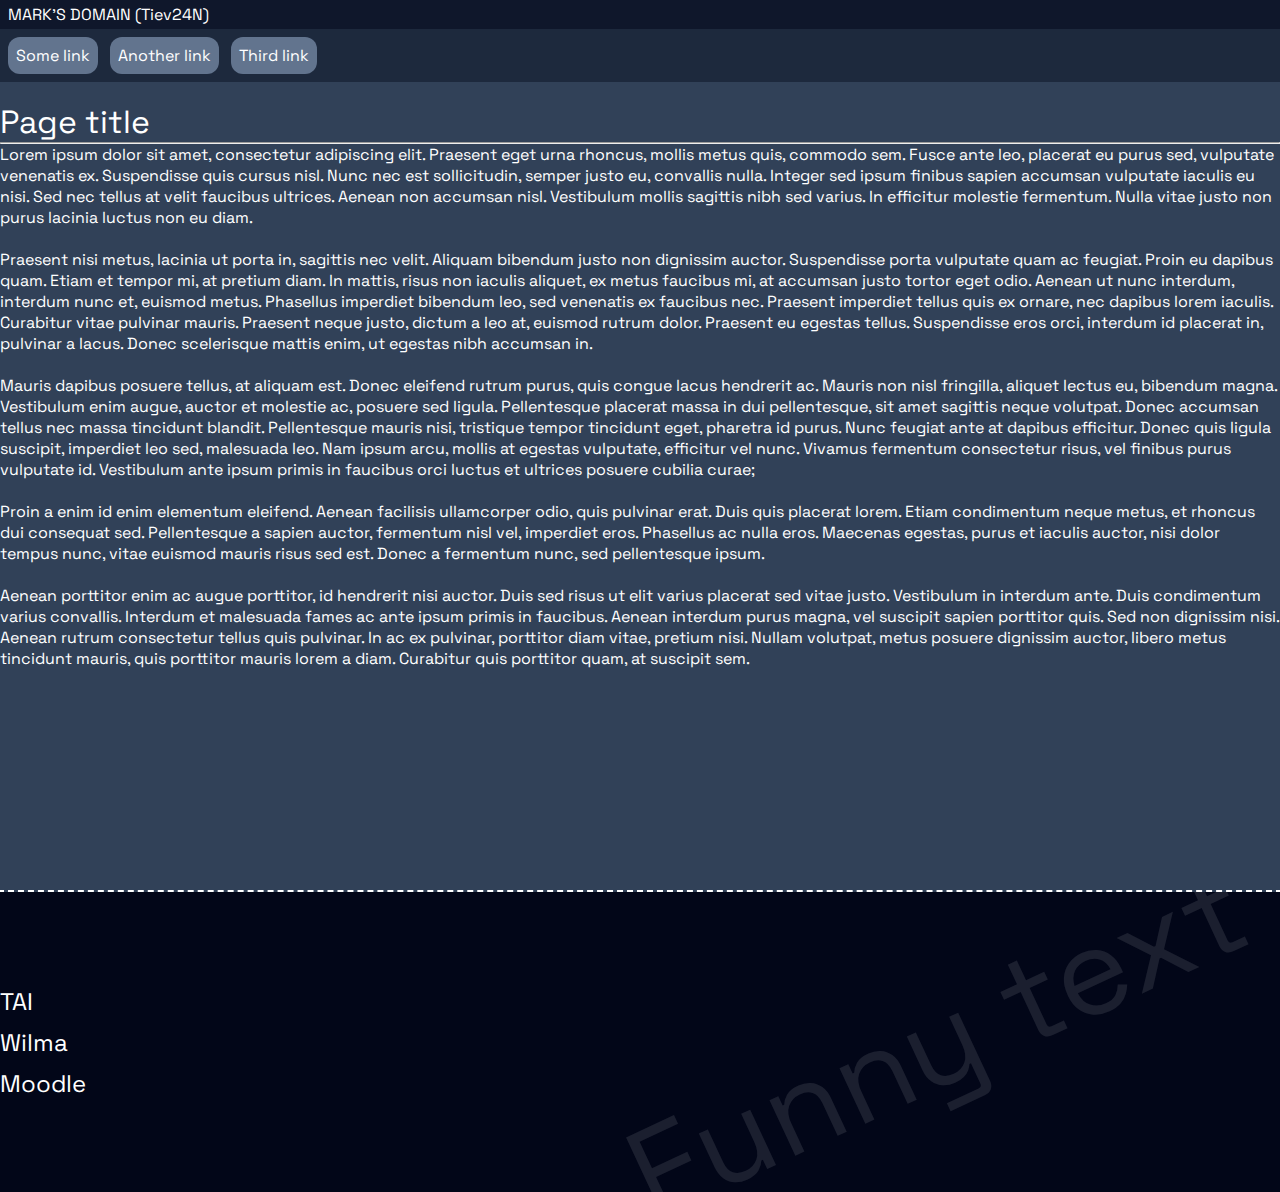
<file: example_gridpages/index.html>
<!DOCTYPE html>
<html lang="en">
<head>
    <meta charset="UTF-8">
    <meta name="viewport" content="width=device-width, initial-scale=1.0">
    <title>Mark's css grid example</title>
    <link rel="stylesheet" href="style.css">
</head>
<body>
    <header>
        <div class="header">
            <p>MARK'S DOMAIN (Tiev24N)</p>
        </div>
    </header>
    <nav class="main-nav-container">
        <div class="main-nav">
            <a class="main-nav-item">Some link</a>
            <a class="main-nav-item">Another link</a>
            <a class="main-nav-item">Third link</a>
        </div>
    </nav>
    <main>
        <div class="main">
            <h1>Page title</h1>
            <hr>
            <p>
Lorem ipsum dolor sit amet, consectetur adipiscing elit. Praesent eget urna rhoncus, mollis metus quis, commodo sem. Fusce ante leo, placerat eu purus sed, vulputate venenatis ex. Suspendisse quis cursus nisl. Nunc nec est sollicitudin, semper justo eu, convallis nulla. Integer sed ipsum finibus sapien accumsan vulputate iaculis eu nisi. Sed nec tellus at velit faucibus ultrices. Aenean non accumsan nisl. Vestibulum mollis sagittis nibh sed varius. In efficitur molestie fermentum. Nulla vitae justo non purus lacinia luctus non eu diam.
<br><br>
Praesent nisi metus, lacinia ut porta in, sagittis nec velit. Aliquam bibendum justo non dignissim auctor. Suspendisse porta vulputate quam ac feugiat. Proin eu dapibus quam. Etiam et tempor mi, at pretium diam. In mattis, risus non iaculis aliquet, ex metus faucibus mi, at accumsan justo tortor eget odio. Aenean ut nunc interdum, interdum nunc et, euismod metus. Phasellus imperdiet bibendum leo, sed venenatis ex faucibus nec. Praesent imperdiet tellus quis ex ornare, nec dapibus lorem iaculis. Curabitur vitae pulvinar mauris. Praesent neque justo, dictum a leo at, euismod rutrum dolor. Praesent eu egestas tellus. Suspendisse eros orci, interdum id placerat in, pulvinar a lacus. Donec scelerisque mattis enim, ut egestas nibh accumsan in.
<br><br>
Mauris dapibus posuere tellus, at aliquam est. Donec eleifend rutrum purus, quis congue lacus hendrerit ac. Mauris non nisl fringilla, aliquet lectus eu, bibendum magna. Vestibulum enim augue, auctor et molestie ac, posuere sed ligula. Pellentesque placerat massa in dui pellentesque, sit amet sagittis neque volutpat. Donec accumsan tellus nec massa tincidunt blandit. Pellentesque mauris nisi, tristique tempor tincidunt eget, pharetra id purus. Nunc feugiat ante at dapibus efficitur. Donec quis ligula suscipit, imperdiet leo sed, malesuada leo. Nam ipsum arcu, mollis at egestas vulputate, efficitur vel nunc. Vivamus fermentum consectetur risus, vel finibus purus vulputate id. Vestibulum ante ipsum primis in faucibus orci luctus et ultrices posuere cubilia curae;
<br><br>
Proin a enim id enim elementum eleifend. Aenean facilisis ullamcorper odio, quis pulvinar erat. Duis quis placerat lorem. Etiam condimentum neque metus, et rhoncus dui consequat sed. Pellentesque a sapien auctor, fermentum nisl vel, imperdiet eros. Phasellus ac nulla eros. Maecenas egestas, purus et iaculis auctor, nisi dolor tempus nunc, vitae euismod mauris risus sed est. Donec a fermentum nunc, sed pellentesque ipsum.
<br><br>
Aenean porttitor enim ac augue porttitor, id hendrerit nisi auctor. Duis sed risus ut elit varius placerat sed vitae justo. Vestibulum in interdum ante. Duis condimentum varius convallis. Interdum et malesuada fames ac ante ipsum primis in faucibus. Aenean interdum purus magna, vel suscipit sapien porttitor quis. Sed non dignissim nisi. Aenean rutrum consectetur tellus quis pulvinar. In ac ex pulvinar, porttitor diam vitae, pretium nisi. Nullam volutpat, metus posuere dignissim auctor, libero metus tincidunt mauris, quis porttitor mauris lorem a diam. Curabitur quis porttitor quam, at suscipit sem. 
            </p>
        </div>
    </main>
    <footer>
        <div class="footer">
            <p class="CTA-footer-background">Funny text</p>
            <div class="footer-links">
                <a class="footer-link" href="https://tai.fi/">
                    TAI
                </a>
                <a class="footer-link" href="https://turku.inschool.fi/">
                    Wilma
                </a>
                <a class="footer-link" href="https://taito.edu.turku.fi/">
                    Moodle
                </a>
            </div>
        </div>
    </footer>
</body>
</html>
</file>
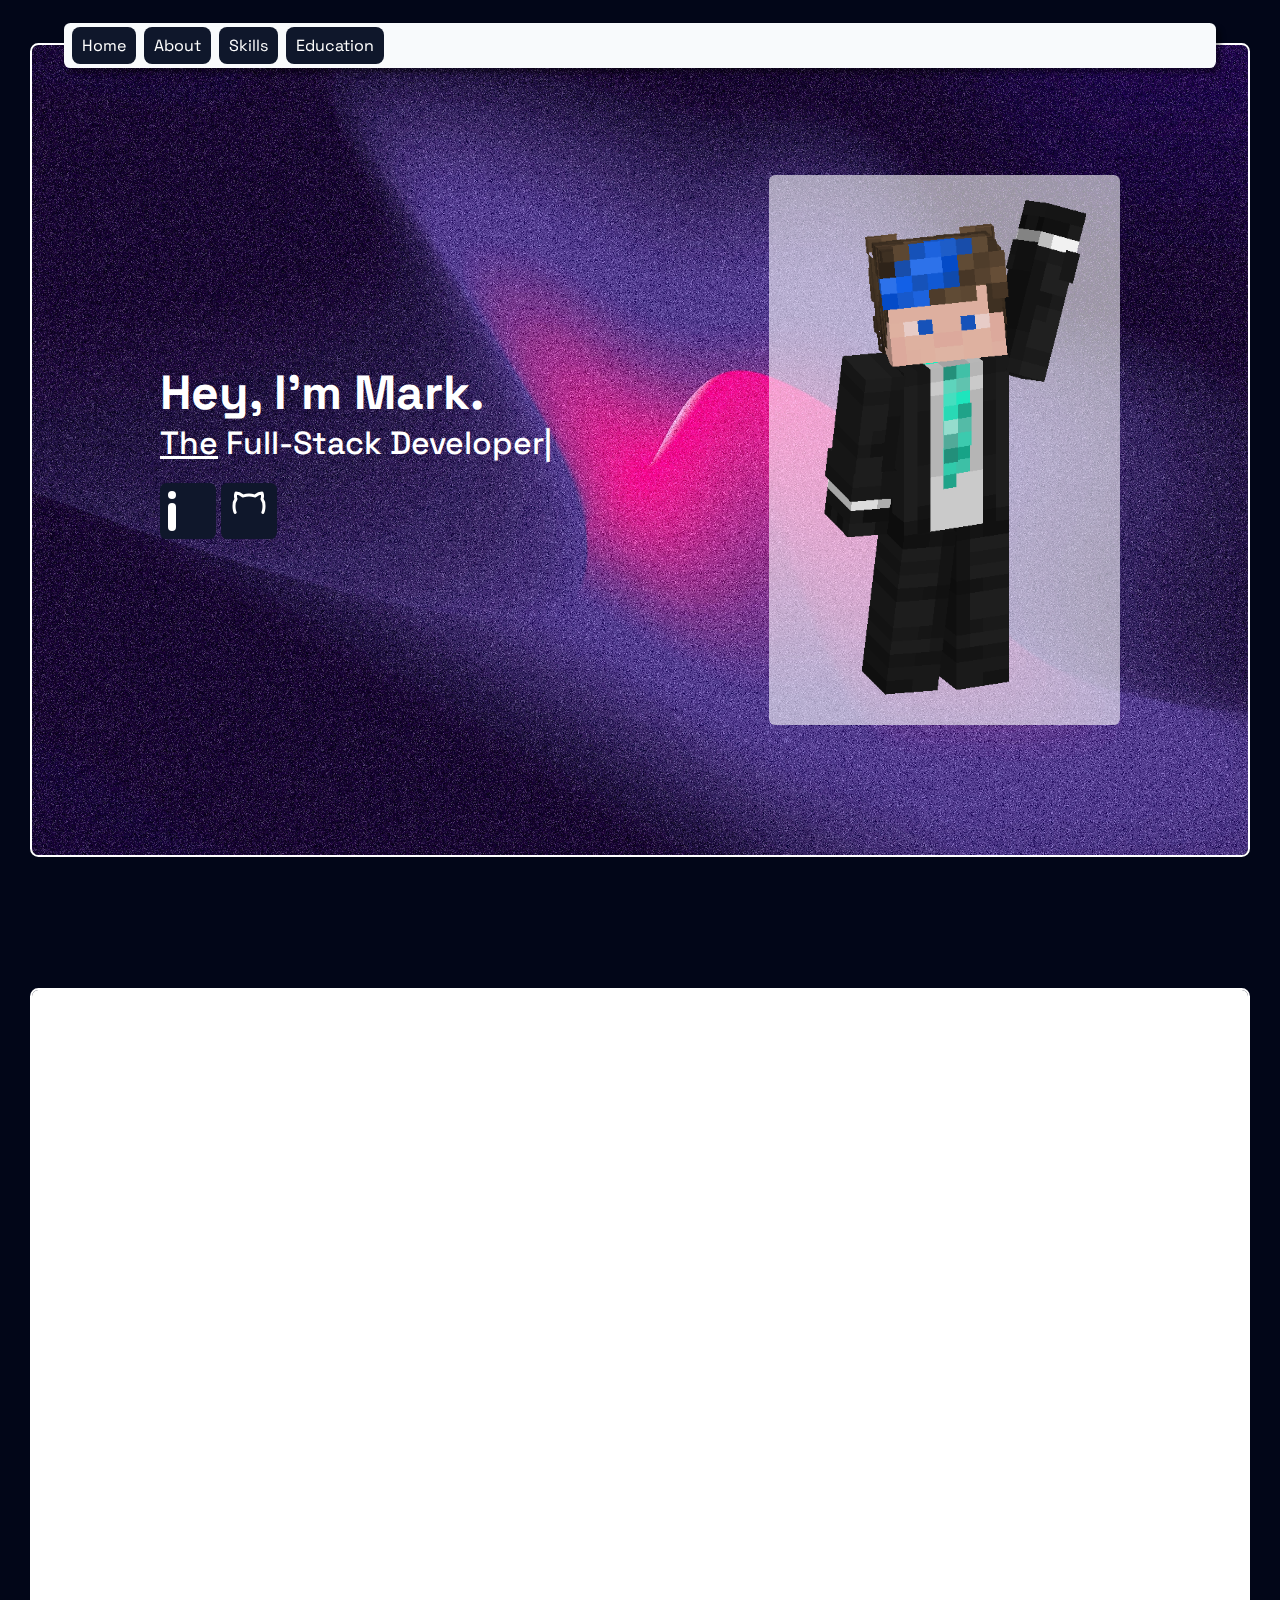
<file: portfolio/index.html>
<!DOCTYPE html>
<html lang="en">
<head>
    <meta charset="UTF-8">
    <meta name="viewport" content="width=device-width, initial-scale=1.0">
    <title>Document</title>
    <link rel="stylesheet" href="./assets/style.css">
    <link rel="preconnect" href="https://fonts.googleapis.com">
    <link rel="preconnect" href="https://fonts.gstatic.com" crossorigin>
    <link href="https://fonts.googleapis.com/css2?family=Space+Grotesk:wght@300..700&display=swap" rel="stylesheet">
    <script src="./assets/typed-2-0-12.js"></script>
</head>
<body>
    <nav class="navbar">
        <div class="pagenav">
            <a href="#hero-section" class="nav-link">Home</a>
            <a href="#history" class="nav-link">About</a>
            <a href="#skills" class="nav-link">Skills</a>
            <a href="#education" class="nav-link">Education</a>
        </div>
        <div class="sitenav">
            
        </div>
    </nav>
    <section class="section-container" id="hero-section">
        <div class="hero-section section">
            <div class="hero-section-texts">
                <h1>
                    Hey, I'm Mark.
                </h1>
                <h2>
                    <u>The</u> <span id="TypedText"></span>
                </h2>
                <div class="hero-links">
                    <a href="https://www.linkedin.com/in/markpikaro/" class="hero-link">
                        <svg xmlns="http://www.w3.org/2000/svg" width="48" height="48" viewBox="0 0 24 24">
                            <circle cx="4" cy="4" r="2" fill="#fff" fill-opacity="0">
                                <animate fill="freeze" attributeName="fill-opacity" dur="0.345s" values="0;1" />
                            </circle>
                            <g fill="none" stroke="#fff" stroke-linecap="round" stroke-linejoin="round" stroke-width="4">
                                <path stroke-dasharray="12" stroke-dashoffset="12" d="M4 10v10">
                                    <animate fill="freeze" attributeName="stroke-dashoffset" begin="0.345s" dur="0.46s" values="12;0" />
                                </path>
                                <path stroke-dasharray="12" stroke-dashoffset="12" d="M10 10v10">
                                    <animate fill="freeze" attributeName="stroke-dashoffset" begin="1.035s" dur="0.46s" values="12;0" />
                                </path>
                                <path stroke-dasharray="24" stroke-dashoffset="24" d="M10 15c0 -2.76 2.24 -5 5 -5c2.76 0 5 2.24 5 5v5">
                                    <animate fill="freeze" attributeName="stroke-dashoffset" begin="1.495s" dur="0.46s" values="24;0" />
                                </path>
                            </g>
                        </svg>
                    </a>
                    <a href="https://github.com/Futuraura" class="hero-link">
                        <svg xmlns="http://www.w3.org/2000/svg" viewBox="0 0 24 24">
                            <path fill="#fff" fill-opacity="0" d="M15 4.5c-0.39 -0.1 -1.33 -0.5 -3 -0.5c-1.67 0 -2.61 0.4 -3 0.5c-0.53 -0.43 -1.94 -1.5 -3.5 -1.5c-0.34 1 -0.29 2.22 0 3c-0.75 1 -1 2 -1 3.5c0 2.19 0.48 3.58 1.5 4.5c1.02 0.92 2.11 1.37 3.5 1.5c-0.65 0.54 -0.5 1.87 -0.5 2.5v4h6v-4c0 -0.63 0.15 -1.96 -0.5 -2.5c1.39 -0.13 2.48 -0.58 3.5 -1.5c1.02 -0.92 1.5 -2.31 1.5 -4.5c0 -1.5 -0.25 -2.5 -1 -3.5c0.29 -0.78 0.34 -2 0 -3c-1.56 0 -2.97 1.07 -3.5 1.5Z">
                                <animate fill="freeze" attributeName="fill-opacity" begin="1.84s" dur="0.345s" values="0;0.4" />
                            </path>
                            <g fill="none" stroke="#fff" stroke-linecap="round" stroke-linejoin="round" stroke-width="1.5">
                                <path stroke-dasharray="32" stroke-dashoffset="32" d="M12 4c1.67 0 2.61 0.4 3 0.5c0.53 -0.43 1.94 -1.5 3.5 -1.5c0.34 1 0.29 2.22 0 3c0.75 1 1 2 1 3.5c0 2.19 -0.48 3.58 -1.5 4.5c-1.02 0.92 -2.11 1.37 -3.5 1.5c0.65 0.54 0.5 1.87 0.5 2.5c0 0.73 0 3 0 3M12 4c-1.67 0 -2.61 0.4 -3 0.5c-0.53 -0.43 -1.94 -1.5 -3.5 -1.5c-0.34 1 -0.29 2.22 0 3c-0.75 1 -1 2 -1 3.5c0 2.19 0.48 3.58 1.5 4.5c1.02 0.92 2.11 1.37 3.5 1.5c-0.65 0.54 -0.5 1.87 -0.5 2.5c0 0.73 0 3 0 3">
                                    <animate fill="freeze" attributeName="stroke-dashoffset" dur="1.61s" values="32;0" />
                                </path>
                                <path stroke-dasharray="10" stroke-dashoffset="10" d="M9 19c-1.41 0 -2.84 -0.56 -3.69 -1.19c-0.84 -0.63 -1.09 -1.66 -2.31 -2.31">
                                    <animate fill="freeze" attributeName="stroke-dashoffset" begin="1.84s" dur="0.46s" values="10;0" />
                                </path>
                            </g>
                        </svg>
                    </a>
                </div>
            </div>
            <img class="hero-image" src="./assets/AvatarHero.png">
        </div>
    </section>
    <section class="section-container" id="history">
        <div class="section">

        </div>
    </section>
    <section class="section-container" id="skills">
        <div class="section">

        </div>
    </section>
    <section class="section-container" id="education">
        <div class="section">

        </div>
    </section>
    <script>
        var options = {
            strings: ['Full-Stack Developer','Cybersec Professional','"I use Linux btw" -guy','Billion Bucks Corp guy'],
            typeSpeed: 20,
            backSpeed: 20,
            loop: true,
            loopCount: Infinity,
            backDelay: 1000,
        };

        var typed = new Typed('#TypedText', options);
    </script>
</body>
</html>
</file>
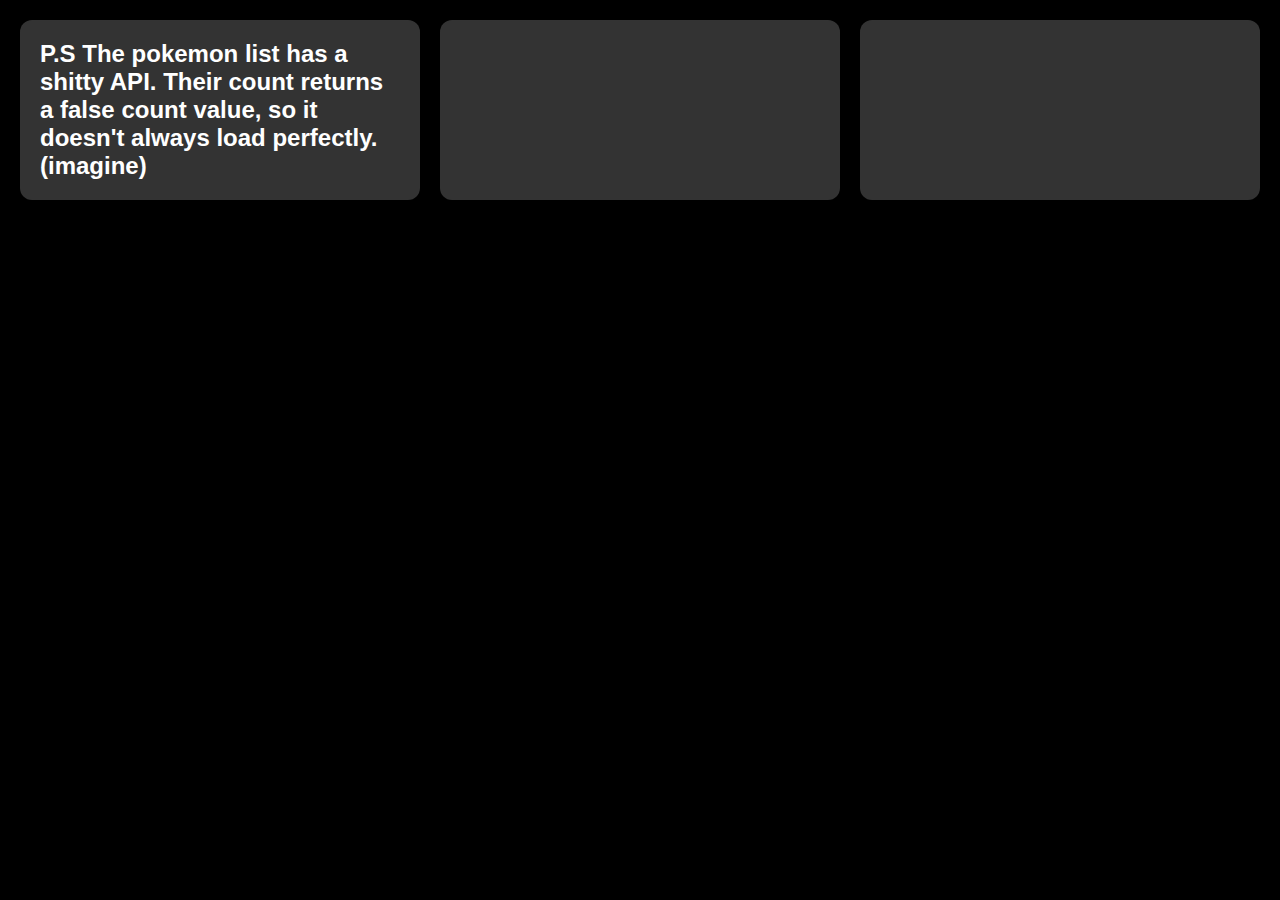
<file: flexing_with_flexbox.html>
<!DOCTYPE html>
<html lang="en">
<head>
    <meta charset="UTF-8">
    <meta name="viewport" content="width=device-width, initial-scale=1.0">
    <title>Document</title>
    <style>
        *{
            margin: 0;
            padding: 0;
            box-sizing: border-box;
        }
        body {
            background-color: #000;
            color: #fff;
            font-family: Arial, sans-serif;
        }
        .lists-list {
            display: grid;
            gap: 20px;
            grid-template-columns: 1fr 1fr 1fr;
            padding: 20px;
        }
        .list {
            height: 100%;
            background-color: #333;
            padding: 20px;
            border-radius: 12px;
            display: flex;
            flex-direction: column;
            gap: 20px;
        }
        .profile{
            align-items: center;
            justify-content: space-between;
            display: flex;
            height: 120px;
            outline: 2px white solid;
            border-radius: 12px;
            padding: 12px;
        }
        .profile-name{
            font-size: 24px;
            font-weight: 400;
        }
        .profile-image{
            border-radius: 12px;
            width: auto;
            height: 100%;
        }
    </style>
</head>
<body>
    <div class="lists-list">
        <div class="list" id="pokemon-list">
            <p style="align-self: center; font-size: 24px; font-weight: 900;">P.S The pokemon list has a shitty API. Their count returns a false count value, so it doesn't always load perfectly. (imagine)</p>
        </div>
        <div class="list" id="digimon-list">

        </div>
        <div class="list" id="palworld-list">

        </div>
    </div>
    <script>
        let apiData = {
            pokemon: {
                baseUrl: "https://pokeapi.co/api/v2/pokemon/",
                countUrl: "https://pokeapi.co/api/v2/pokemon",
                totalCount: 0,
                image: "sprites.other.official-artwork.front_default",
                name: "name"
            },
            digimon: {
                baseUrl: "https://digi-api.com/api/v1/digimon/",
                countUrl: "https://digi-api.com/api/v1/digimon",
                totalCount: 0,
                image: "images.0.href",
                name: "name"
            },
            rickandmorty: {
                baseUrl: "https://rickandmortyapi.com/api/character/",
                countUrl: "https://rickandmortyapi.com/api/character",
                totalCount: 0,
                image: "image",
                name: "name"
            }
        };

        async function PopulateList(apiType, listId) {
            const api = apiData[apiType];
            const list = document.getElementById(listId);
            
            for (let i = 0; i < 10; i++) {
                let success = false;
                
                while (!success) {
                    try {
                        let randomId = Math.floor(Math.random() * api.totalCount) + 1;
                        let response = await fetch(api.baseUrl + randomId);
                        let data = await response.json();
                        
                        let imageUrl;
                        if (apiType === 'pokemon') {
                            imageUrl = data.sprites.other['official-artwork'].front_default;
                        } else if (apiType === 'digimon') {
                            imageUrl = data.images[0].href;
                        } else {
                            imageUrl = data.image;
                        }

                        let html = `
                        <div class="profile">
                            <img src="${imageUrl}" class="profile-image">
                            <p class="profile-name">${data.name}</p>
                        </div>
                        `;
                        list.innerHTML += html;
                        success = true;
                    } catch {
                        console.log("Error! Retry.");
                    }
                }
            }
        }

        fetch("https://pokeapi.co/api/v2/pokemon")
            .then(response => response.json())
            .then(data => {
                apiData.pokemon.totalCount = data.count;
                return fetch("https://digi-api.com/api/v1/digimon");
            })
            .then(response => response.json())
            .then(data => {
                apiData.digimon.totalCount = data.pageable.totalElements;
                return fetch("https://rickandmortyapi.com/api/character");
            })
            .then(response => response.json())
            .then(data => {
                apiData.rickandmorty.totalCount = data.info.count;
                
                PopulateList("digimon", "digimon-list");
                PopulateList("rickandmorty", "palworld-list");
                PopulateList("pokemon", "pokemon-list");
            })
    </script>
    </body>
</html>
</file>
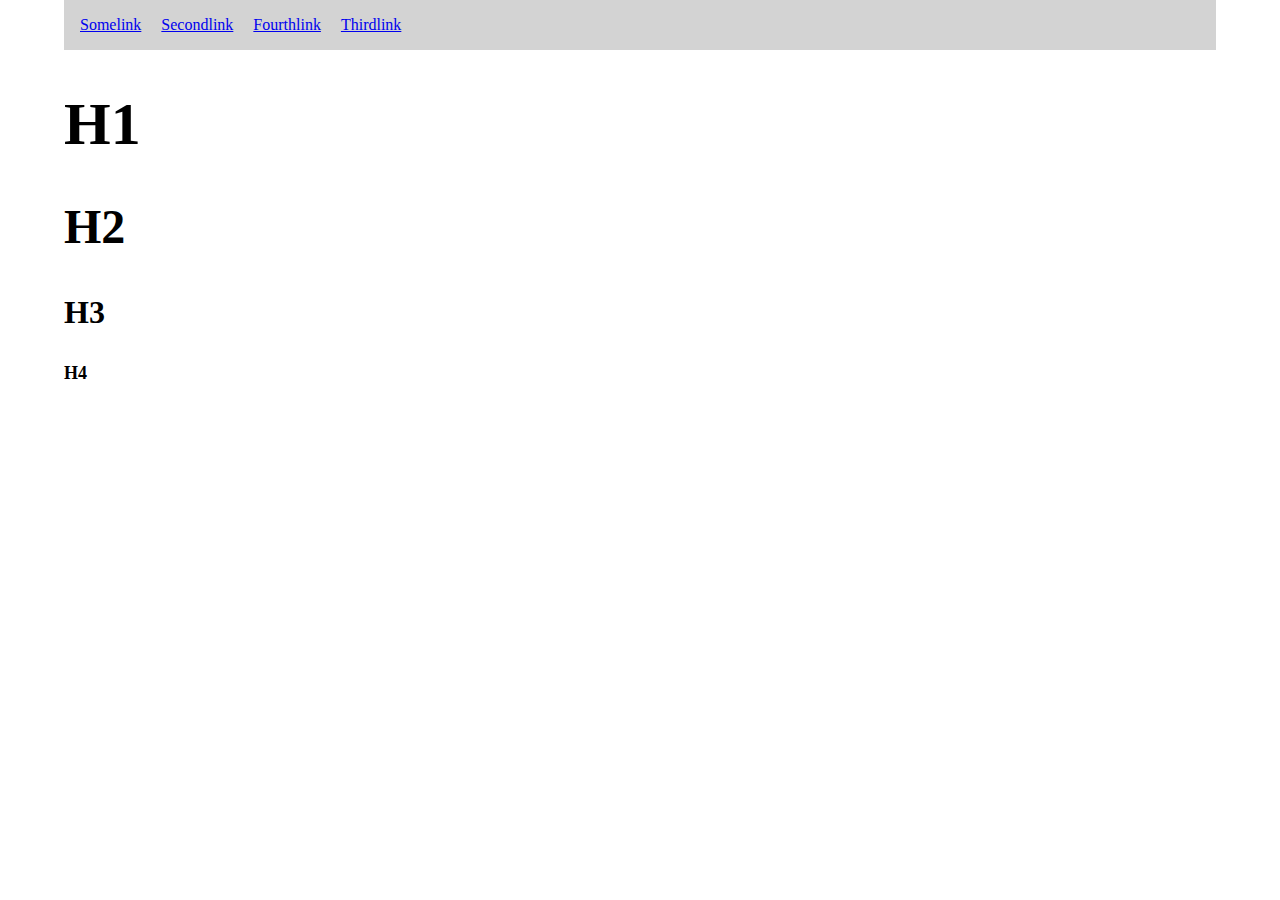
<file: media_query_testing.html>
<!DOCTYPE html>
<html lang="en">
<head>
    <meta charset="UTF-8">
    <meta name="viewport" content="width=device-width, initial-scale=1.0">
    <title>Document</title>
    <style>
        body {
            margin: 0 64px;
        }
        nav {
            background-color: lightgray;
            padding: 1em;
        }
        nav ul {
            list-style: none;
            padding: 0;
            margin: 0;
            display: flex;
            flex-direction: row;
        }
        nav li {
            margin-right: 20px;
        }
        h1 {
            font-size: 60px;
        }
        h2 {
            font-size: 48px;
        }
        h3 {
            font-size: 32px;
        }
        h4 {
            font-size: 18px;
        }
        @media (max-width: 640px) {
            body {
                margin: 0 16px;
            }
            nav ul {
                flex-direction: column;
            }
            nav li {
                margin-right: 0;
                margin-bottom: 10px;
            }
            h1 {
                font-size: 32px;
            }
            h2 {
                font-size: 26px;
            }
            h3 {
                font-size: 22px;
            }
            h4 {
                font-size: 18px;
            }
        }
    </style>
</head>
<body>
    <nav>
        <ul>
            <li><a href="#">Somelink</a></li>
            <li><a href="#">Secondlink</a></li>
            <li><a href="#">Fourthlink</a></li>
            <li><a href="#">Thirdlink</a></li>
        </ul>
    </nav>

    <h1>H1</h1>
    <h2>H2</h2>
    <h3>H3</h3>
    <h4>H4</h4>
</body>
</html>
</file>
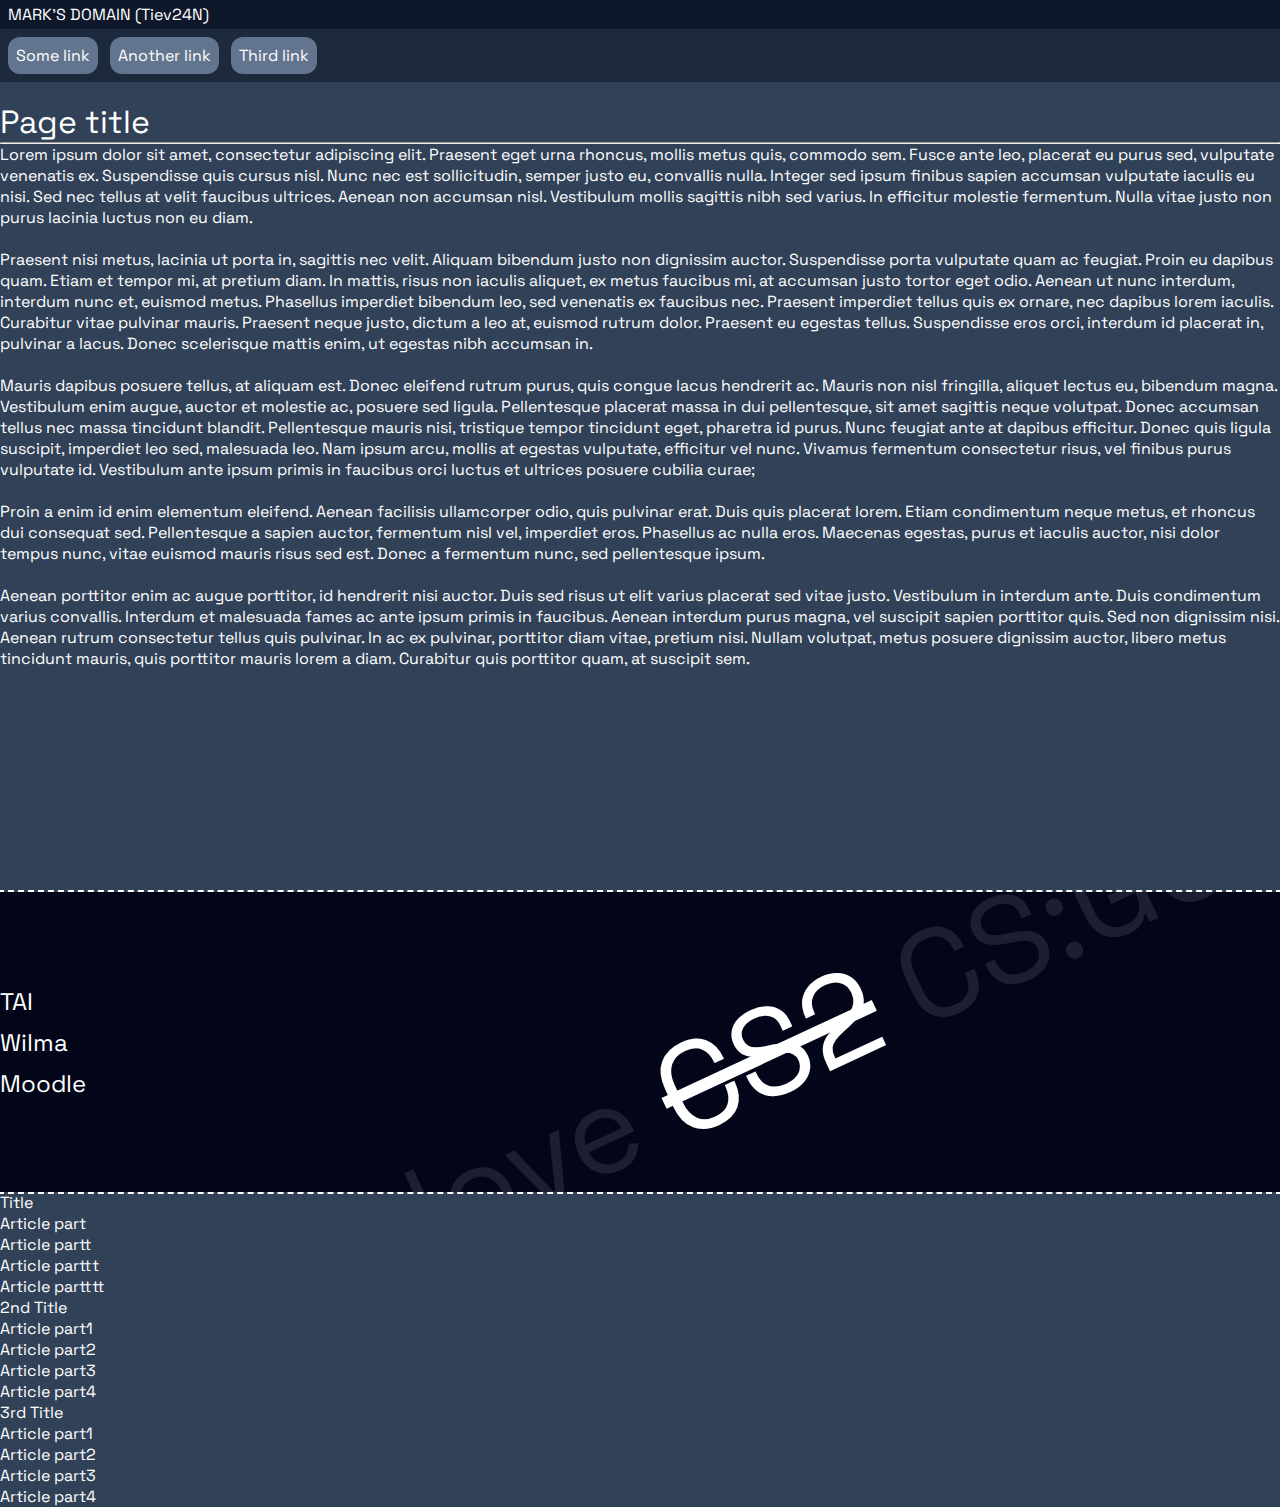
<file: example_gridpages/ruined.html>
<!DOCTYPE html>
<html lang="en">
<head>
    <meta charset="UTF-8">
    <meta name="viewport" content="width=device-width, initial-scale=1.0">
    <title>Mark's css grid example</title>
    <link rel="stylesheet" href="style.css">
</head>
<body>
    <header>
        <div class="header">
            <p>MARK'S DOMAIN (Tiev24N)</p>
        </div>
    </header>
    <nav class="main-nav-container">
        <div class="main-nav">
            <a class="main-nav-item">Some link</a>
            <a class="main-nav-item">Another link</a>
            <a class="main-nav-item">Third link</a>
        </div>
    </nav>
    <nav class="side-nav-container">
        <div class="side-nav">
            <ul class="side-nav-category">
                <p>Title</p>
                <li>Article part</li>
                <li>Article partt</li>
                <li>Article parttt</li>
                <li>Article partttt</li>
            </ul>
            <ul class="side-nav-category">
                <p>2nd Title</p>
                <li>Article part1</li>
                <li>Article part2</li>
                <li>Article part3</li>
                <li>Article part4</li>
            </ul>
            <ul class="side-nav-category">
                <p>3rd Title</p>
                <li>Article part1</li>
                <li>Article part2</li>
                <li>Article part3</li>
                <li>Article part4</li>
            </ul>
        </div>
    </nav>
    <main>
        <div class="main">
            <h1>Page title</h1>
            <hr>
            <p>
            Lorem ipsum dolor sit amet, consectetur adipiscing elit. Praesent eget urna rhoncus, mollis metus quis, commodo sem. Fusce ante leo, placerat eu purus sed, vulputate venenatis ex. Suspendisse quis cursus nisl. Nunc nec est sollicitudin, semper justo eu, convallis nulla. Integer sed ipsum finibus sapien accumsan vulputate iaculis eu nisi. Sed nec tellus at velit faucibus ultrices. Aenean non accumsan nisl. Vestibulum mollis sagittis nibh sed varius. In efficitur molestie fermentum. Nulla vitae justo non purus lacinia luctus non eu diam.
            <br><br>
            Praesent nisi metus, lacinia ut porta in, sagittis nec velit. Aliquam bibendum justo non dignissim auctor. Suspendisse porta vulputate quam ac feugiat. Proin eu dapibus quam. Etiam et tempor mi, at pretium diam. In mattis, risus non iaculis aliquet, ex metus faucibus mi, at accumsan justo tortor eget odio. Aenean ut nunc interdum, interdum nunc et, euismod metus. Phasellus imperdiet bibendum leo, sed venenatis ex faucibus nec. Praesent imperdiet tellus quis ex ornare, nec dapibus lorem iaculis. Curabitur vitae pulvinar mauris. Praesent neque justo, dictum a leo at, euismod rutrum dolor. Praesent eu egestas tellus. Suspendisse eros orci, interdum id placerat in, pulvinar a lacus. Donec scelerisque mattis enim, ut egestas nibh accumsan in.
            <br><br>
            Mauris dapibus posuere tellus, at aliquam est. Donec eleifend rutrum purus, quis congue lacus hendrerit ac. Mauris non nisl fringilla, aliquet lectus eu, bibendum magna. Vestibulum enim augue, auctor et molestie ac, posuere sed ligula. Pellentesque placerat massa in dui pellentesque, sit amet sagittis neque volutpat. Donec accumsan tellus nec massa tincidunt blandit. Pellentesque mauris nisi, tristique tempor tincidunt eget, pharetra id purus. Nunc feugiat ante at dapibus efficitur. Donec quis ligula suscipit, imperdiet leo sed, malesuada leo. Nam ipsum arcu, mollis at egestas vulputate, efficitur vel nunc. Vivamus fermentum consectetur risus, vel finibus purus vulputate id. Vestibulum ante ipsum primis in faucibus orci luctus et ultrices posuere cubilia curae;
            <br><br>
            Proin a enim id enim elementum eleifend. Aenean facilisis ullamcorper odio, quis pulvinar erat. Duis quis placerat lorem. Etiam condimentum neque metus, et rhoncus dui consequat sed. Pellentesque a sapien auctor, fermentum nisl vel, imperdiet eros. Phasellus ac nulla eros. Maecenas egestas, purus et iaculis auctor, nisi dolor tempus nunc, vitae euismod mauris risus sed est. Donec a fermentum nunc, sed pellentesque ipsum.
            <br><br>
            Aenean porttitor enim ac augue porttitor, id hendrerit nisi auctor. Duis sed risus ut elit varius placerat sed vitae justo. Vestibulum in interdum ante. Duis condimentum varius convallis. Interdum et malesuada fames ac ante ipsum primis in faucibus. Aenean interdum purus magna, vel suscipit sapien porttitor quis. Sed non dignissim nisi. Aenean rutrum consectetur tellus quis pulvinar. In ac ex pulvinar, porttitor diam vitae, pretium nisi. Nullam volutpat, metus posuere dignissim auctor, libero metus tincidunt mauris, quis porttitor mauris lorem a diam. Curabitur quis porttitor quam, at suscipit sem. 
            </p>
        </div>
    </main>
    <footer>
        <div class="footer">
            <p class="CTA-footer-background">I love <s>CS2</s> CS:GO</p>
            <div class="footer-links">
                <a class="footer-link" href="https://tai.fi/">
                    TAI
                </a>
                <a class="footer-link" href="https://turku.inschool.fi/">
                    Wilma
                </a>
                <a class="footer-link" href="https://taito.edu.turku.fi/">
                    Moodle
                </a>
            </div>
        </div>
    </footer>
</body>
</html>
</file>
<file: example_gridpages/style.css>
@import url('https://fonts.googleapis.com/css2?family=Space+Grotesk:wght@300..700&display=swap');

:root{
    --pagewidth: 1400px;
}

*{
    padding: 0;
    margin: 0;
    color: #FFF;
    font-family: 'space grotesk';
    font-weight: 400;
    box-sizing: border-box;
}
a:link {
    text-decoration: none;
}

a:visited {
    text-decoration: none;
}

a:hover {
    text-decoration: none;
}

a:active {
    text-decoration: none;
}

body{
    background: oklch(37.2% 0.044 257.287);
    display: grid;
    grid-template-areas: 
    "header header header"
    "mainnav mainnav mainnav"
    "main main main"
    "footer footer footer"
    ;
}
header{
    grid-area: header;
    background: oklch(20.8% 0.042 265.755);
    width: 100vw;
    padding: 4px 8px;
    margin: 0;
    display: flex;
    justify-content: center;
    align-items: center;
}
.header{
    user-select: none;
    width: 100vw;
    max-width: var(--pagewidth);
}
.main-nav-container{
    grid-area: mainnav;
    display: flex;
    justify-content: center;
    align-items: center;
    padding: 8px;
    margin: 0;
    width: 100vw;
    background: oklch(27.9% 0.041 260.031);
}
.main-nav{
    display: flex;
    flex-direction: row;
    gap: 12px;
    width: 100vw;
    max-width: var(--pagewidth);
    user-select: none;
}
.main-nav-item{
    border-radius: 12px;
    background: oklch(55.4% 0.046 257.417);
    height: 100%;
    padding: 8px 8px;
    align-items: center;
    justify-content: center;
    user-select: none;
    transition: 150ms ease-out;
}
.main-nav-item:hover{
    background: oklch(86.9% 0.022 252.894);
    color: black;
    transition: 150ms ease-out;
}
main{
    grid-area: main;
}
.main{
    padding: 20px 0;
    margin: auto;
    min-height: 90vh;
    max-width: var(--pagewidth);
}
footer{
    grid-area: footer;
    width: 100vw;
    background: oklch(12.9% 0.042 264.695);
    height: 300px;
    display: flex;
    justify-content: center;
    align-items: center;
    overflow: hidden;
    position: relative;
    outline: 2px white dashed;
    user-select: none;
}
.footer{
    max-width: var(--pagewidth);
    width: 100vw;
    display: flex;
    flex-direction: row;
}
@keyframes lets-talk-blink {
    0%{
        color: rgba(255,255,255,0.1);
    }
    50%{
        color: rgba(255,255,255,0.2);
    }
    100%{
        color: rgba(255,255,255,0.1);
    }
}
.footer-links{
    display: flex;
    text-align: left;
    flex-direction: column;
    justify-content: left;
    text-align: left;
    gap: 10px;
}
.footer-link {
    font-size: 24px;
    display: flex;
    transition: all 0.3s ease;
    cursor: pointer;
}

.footer-link:hover {
    text-decoration: underline;
}
.CTA-footer-background{
    color: rgba(255,255,255,0.1);
    position: absolute;
    bottom: 70px;
    right: 10px;
    transform: rotate(-25deg);
    font-size: 125px;
    z-index: 0;
    pointer-events: none;
    white-space: nowrap;
    animation: lets-talk-blink 4s linear infinite;
}
</file>
<file: portfolio/assets/style.css>
@font-face {
    font-family: 'space grotesk';
    src: url(fonts/Space_Grotesk/SpaceGrotesk-VariableFont_wght.ttf);
}

*{
    margin: 0;
    padding: 0;
}

html{
    scroll-snap-type: y mandatory;
}

body{
    background-color: oklch(12.9% 0.042 264.695);
    display: grid;
    grid-template-columns: 1fr;
    justify-items: center;
    row-gap: 5vh;
    scroll-snap-type: y mandatory;
}

.navbar{
    display: flex;
    flex-direction: row;
    width: 90vw;
    position: fixed;
    top: 2.5vh;
    height: 5vh;
    background-color: oklch(98.4% 0.003 247.858);
    border-radius: 0.5vw;
    box-shadow: 5px 5px 5px rgba(0, 0, 0, 0.4);
}

.pagenav{
    display: flex;
    flex-direction: row;
    gap: 8px;
    align-items: center;
    padding: 4px 8px;
    height: 100%;
    box-sizing: border-box;
}

.nav-link{
    margin: auto;
    width: auto;
    padding: 0 10px;
    height: 100%;
    place-content: center;
    background-color: oklch(20.8% 0.042 265.755);
    color: #FFF;
    text-decoration: none;
    font-family: 'Space Grotesk';
    font-weight: 400;
    font-size: 16px;
    border-radius: 8px;
    list-style: none;
    box-sizing: border-box;
}

.section-container{
    justify-content: center;
    display: flex;
    align-items: center;
    scroll-snap-align: start;
    width: 100%;
    height: 100vh;
}

.section{
    width: 95%;
    height: 90%;
    border-radius: 0.5vw;
    background-color: #fff;
    box-sizing: border-box;
    outline: 2px white solid;
}

.hero-section{
    background: url(hero-background_1.webp) fixed;
    background-size: cover;
    background-position: center;
    font-family: 'space grotesk';
    color: #FFF;
    box-sizing: border-box;
    padding: 1% 10%;
    display: flex;
    flex-direction: row;
    align-items: center;
    gap: 10%;
    justify-content: space-between;
}

.hero-section-texts{
    display: flex;
    flex-direction: column;
    justify-content: center;
    box-sizing: border-box;
    max-width: 60%;
}

.hero-section-texts h1{
    font-weight: 700;
    font-size: 48px;
}

.hero-section-texts h2{
    font-size: 32px;
    font-weight: 500;
}

.hero-image{
    width: auto;
    height: 70%;
    background-color: rgba(255, 255, 255, 0.589);
    border-radius: 0.5vw;
}

.hero-links{
    display: flex;
    margin-top: 20px;
    gap: 5px;
}

.hero-link{
    padding: 4px;
    width: auto;
    height: auto;
    background-color: oklch(20.8% 0.042 265.755);
    border-radius: 0.5vw;
    justify-content: center;
    align-items: center;
    display: flex;
    transition: cubic-bezier(0.175, 0.885, 0.32, 1.275) 0.5s;
}

.hero-link:hover{
    background-color: oklch(55.4% 0.046 257.417);
}

.hero-link svg{
    margin: auto;
    width: 48px;
    height: 48px;
}
</file>
